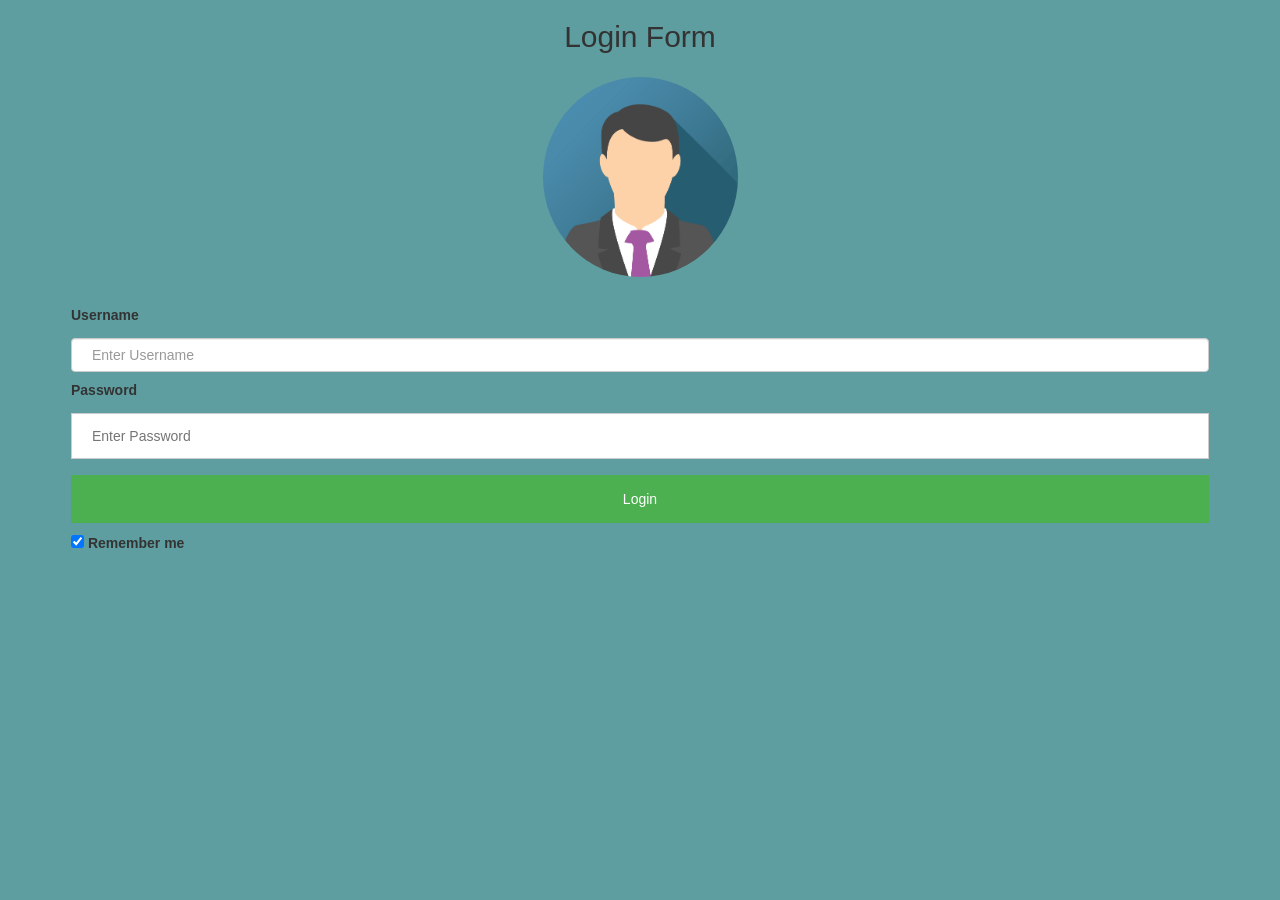
<file: index.html>
<!DOCTYPE html>
<html>
<head>
    <title>Kwitter | Login</title>
    <link rel="stylesheet" href="https://maxcdn.bootstrapcdn.com/bootstrap/3.4.0/css/bootstrap.min.css">
<script src="https://ajax.googleapis.com/ajax/libs/jquery/3.4.1/jquery.min.js"></script>
<script src="https://maxcdn.bootstrapcdn.com/bootstrap/3.4.0/js/bootstrap.min.js"></script>
<link rel="shortcut icon" href="favicon.ico" type="image/x-icon">
<meta name="viewport" content="width=device-width, initial-scale=1">
<style>
body {font-family: Arial, Helvetica, sans-serif;
    background-color: cadetblue;

}
form {border: 3px solid #f1f1f1;}

input[type=text], input[type=password] {
  width: 100%;
  padding: 12px 20px;
  margin: 8px 0;
  display: inline-block;
  border: 1px solid #ccc;
  box-sizing: border-box;
}

button {
  background-color: #4CAF50;
  color: white;
  padding: 14px 20px;
  margin: 8px 0;
  border: none;
  cursor: pointer;
  width: 100%;
}

button:hover {
  opacity: 0.8;
}

.cancelbtn {
  width: auto;
  padding: 10px 18px;
  background-color: #f44336;
}

.imgcontainer {
  text-align: center;
  margin: 24px 0 12px 0;
}

img.avatar {
  width: 40%;
  border-radius: 50%;
}

.container {
  padding: 16px;
}

span.psw {
  float: right;
  padding-top: 16px;
}

/* Change styles for span and cancel button on extra small screens */
@media screen and (max-width: 300px) {
  span.psw {
     display: block;
     float: none;
  }
  .cancelbtn {
     width: 100%;
  }
}
</style>

</head>
<body>
<center>
<h2>Login Form</h2>

</center>
  <div class="imgcontainer">
    <img src="img_avatar.png" alt="Avatar" class="avatar" style="height: 200px; width: 195px;">
  </div>

  <div class="container">
    <label for="uname"><b>Username</b></label>
    <input type="text" placeholder="Enter Username" id="uname" required autocomplete="off" class="form-control">

    <label for="psw"><b>Password</b></label>
    <input type="password" placeholder="Enter Password" name="psw" required>
        
    <button type="submit" onclick="addUser()">Login</button>
    <label>
      <input type="checkbox" checked="checked" name="remember"> Remember me
    </label>
  </div>
<script src="code.js"></script>
</body>
</html>
</file>
